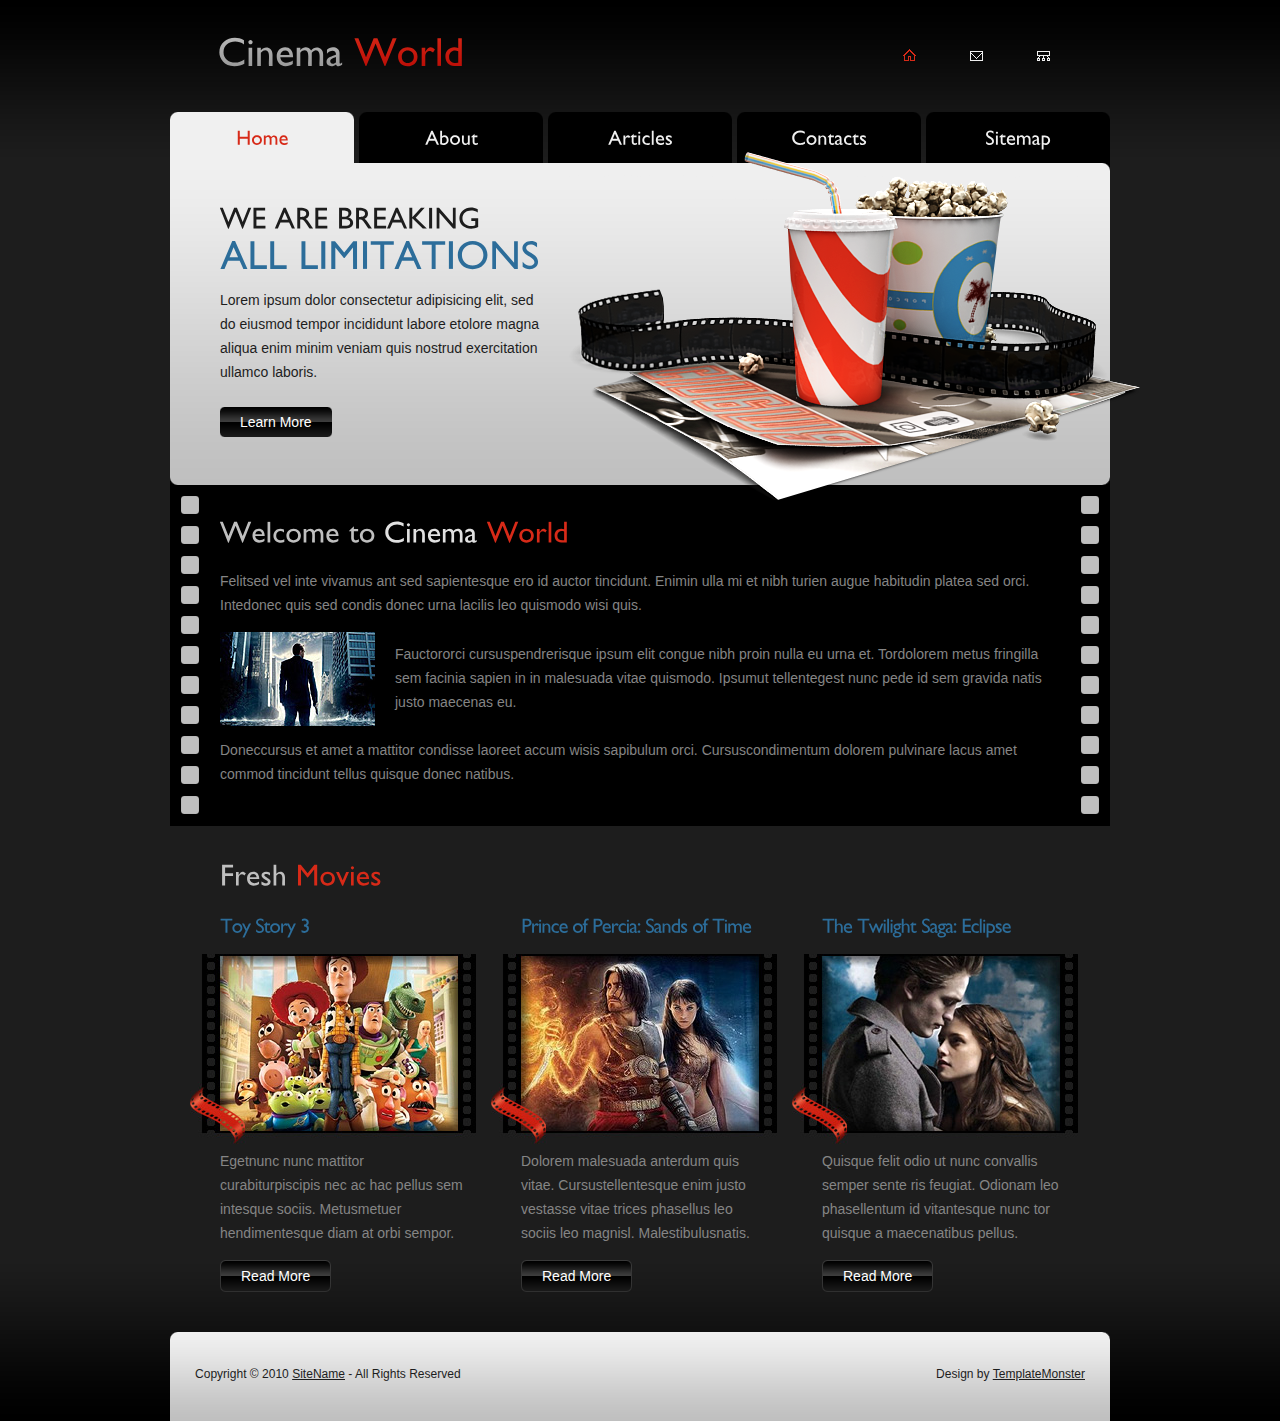
<file: cinema-world/index.html>
<!DOCTYPE html PUBLIC "-//W3C//DTD XHTML 1.0 Strict//EN" "http://www.w3.org/TR/xhtml1/DTD/xhtml1-strict.dtd">
<html xmlns="http://www.w3.org/1999/xhtml">
<head>
<title>Cinema World</title>
<meta http-equiv="Content-Type" content="text/html; charset=utf-8" />
<link href="css/style.css" rel="stylesheet" type="text/css" />
<script src="js/jquery-1.4.2.min.js" type="text/javascript"></script>
<script src="js/cufon-yui.js" type="text/javascript"></script>
<script src="js/cufon-replace.js" type="text/javascript"></script>
<script src="js/Gill_Sans_400.font.js" type="text/javascript"></script>
<script src="js/script.js" type="text/javascript"></script>
<!--[if lt IE 7]>
<script type="text/javascript" src="js/ie_png.js"></script>
<script type="text/javascript">ie_png.fix('.png, .link1 span, .link1');</script>
<link href="css/ie6.css" rel="stylesheet" type="text/css" />
<![endif]-->
</head>
<body id="page1">
<!-- START PAGE SOURCE -->
<div class="tail-top">
  <div class="tail-bottom">
    <div id="main">
      <div id="header">
        <div class="row-1">
          <div class="fleft"><a href="#">Cinema <span>World</span></a></div>
          <ul>
            <li><a href="#"><img src="images/icon1-act.gif" alt="" /></a></li>
            <li><a href="#"><img src="images/icon2.gif" alt="" /></a></li>
            <li><a href="#"><img src="images/icon3.gif" alt="" /></a></li>
          </ul>
        </div>
        <div class="row-2">
          <ul>
            <li><a href="index.html" class="active">Home</a></li>
            <li><a href="about-us.html">About</a></li>
            <li><a href="articles.html">Articles</a></li>
            <li><a href="contact-us.html">Contacts</a></li>
            <li class="last"><a href="sitemap.html">Sitemap</a></li>
          </ul>
        </div>
      </div>
      <div id="content">
        <div id="slogan">
          <div class="image png"></div>
          <div class="inside">
            <h2>We are breaking<span>All Limitations</span></h2>
            <p>Lorem ipsum dolor consectetur adipisicing elit, sed do eiusmod tempor incididunt labore etolore magna aliqua enim minim veniam quis nostrud exercitation ullamco laboris.</p>
            <div class="wrapper"><a href="#" class="link1"><span><span>Learn More</span></span></a></div>
          </div>
        </div>
        <div class="box">
          <div class="border-right">
            <div class="border-left">
              <div class="inner">
                <h3>Welcome to <b>Cinema</b> <span>World</span></h3>
                <p>Felitsed vel inte vivamus ant sed sapientesque ero id auctor tincidunt. Enimin ulla mi et nibh turien augue habitudin platea sed orci. Intedonec quis sed condis donec urna lacilis leo quismodo wisi quis.</p>
                <div class="img-box1"><img src="images/1page-img1.jpg" alt="" />Fauctororci cursuspendrerisque ipsum elit congue nibh proin nulla eu urna et. Tordolorem metus fringilla sem facinia sapien in in malesuada vitae quismodo. Ipsumut tellentegest nunc pede id sem gravida natis justo maecenas eu. </div>
                <p>Doneccursus et amet a mattitor condisse laoreet accum wisis sapibulum orci. Cursuscondimentum dolorem pulvinare lacus amet commod tincidunt tellus quisque donec natibus.</p>
              </div>
            </div>
          </div>
        </div>
        <div class="content">
          <h3>Fresh <span>Movies</span></h3>
          <ul class="movies">
            <li>
              <h4>Toy Story 3</h4>
              <img src="images/1page-img2.jpg" alt="" />
              <p>Egetnunc nunc mattitor curabiturpiscipis nec ac hac pellus sem intesque sociis. Metusmetuer hendimentesque diam at orbi sempor.</p>
              <div class="wrapper"><a href="#" class="link2"><span><span>Read More</span></span></a></div>
            </li>
            <li>
              <h4>Prince of Percia: Sands of Time</h4>
              <img src="images/1page-img3.jpg" alt="" />
              <p>Dolorem malesuada anterdum quis vitae. Cursustellentesque enim justo vestasse vitae trices phasellus leo sociis leo magnisl. Malestibulusnatis. </p>
              <div class="wrapper"><a href="#" class="link2"><span><span>Read More</span></span></a></div>
            </li>
            <li class="last">
              <h4>The Twilight Saga: Eclipse</h4>
              <img src="images/1page-img4.jpg" alt="" />
              <p>Quisque felit odio ut nunc convallis semper sente ris feugiat. Odionam leo phasellentum id vitantesque nunc tor quisque a maecenatibus pellus.</p>
              <div class="wrapper"><a href="#" class="link2"><span><span>Read More</span></span></a></div>
            </li>
            <li class="clear">&nbsp;</li>
          </ul>
        </div>
      </div>
      <div id="footer">
        <div class="left">
          <div class="right">
            <div class="footerlink">
              <p class="lf">Copyright &copy; 2010 <a href="#">SiteName</a> - All Rights Reserved</p>
              <p class="rf">Design by <a href="http://www.templatemonster.com/">TemplateMonster</a></p>
              <div style="clear:both;"></div>
            </div>
          </div>
        </div>
      </div>
    </div>
  </div>
</div>
<script type="text/javascript"> Cufon.now(); </script>
<!-- END PAGE SOURCE -->
</body>
</html>
</file>
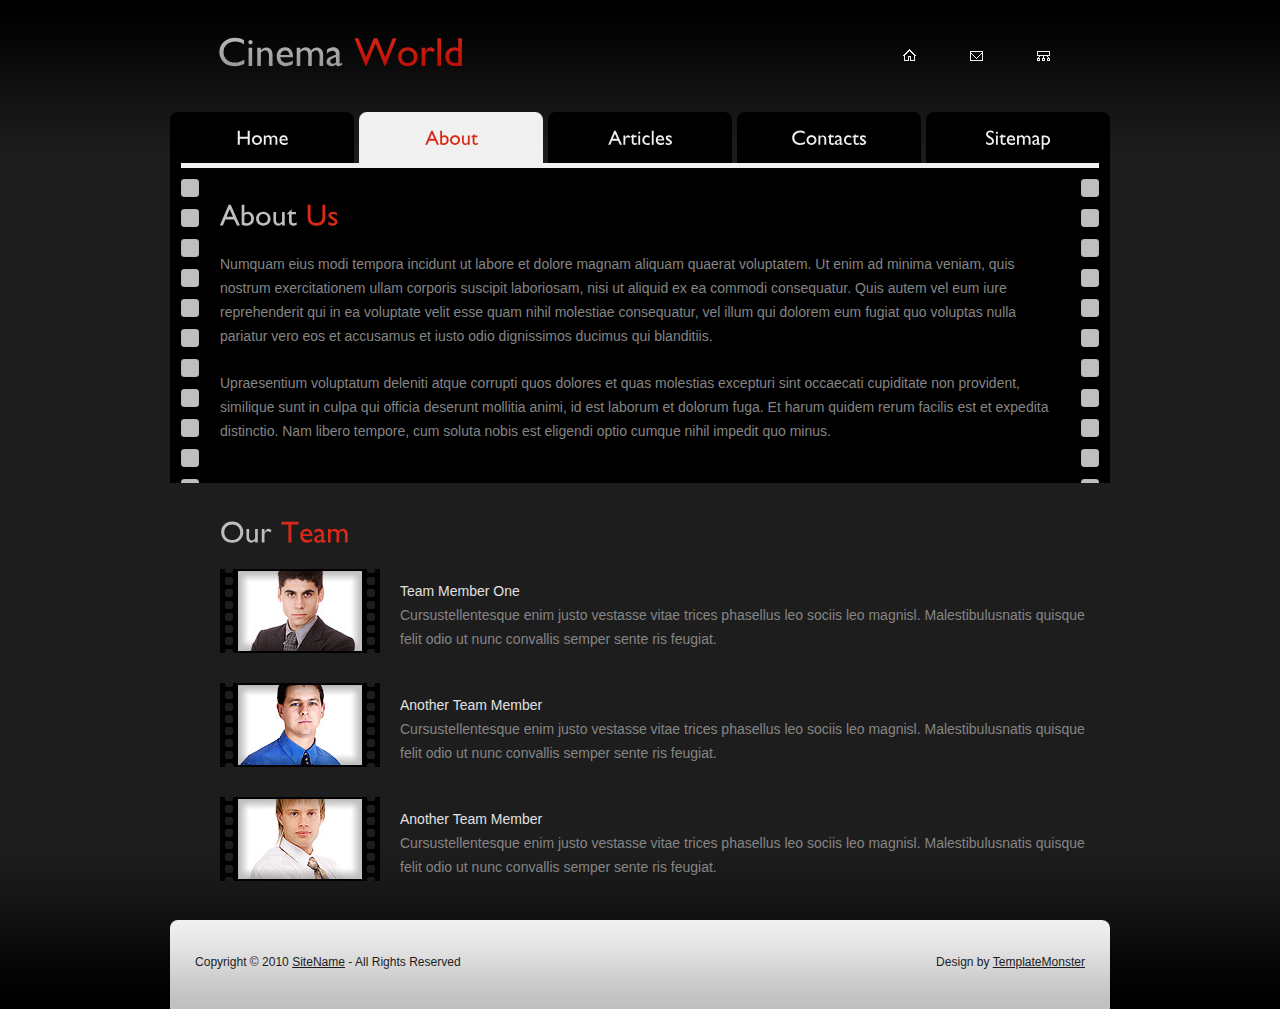
<file: cinema-world/about-us.html>
<!DOCTYPE html PUBLIC "-//W3C//DTD XHTML 1.0 Strict//EN" "http://www.w3.org/TR/xhtml1/DTD/xhtml1-strict.dtd">
<html xmlns="http://www.w3.org/1999/xhtml">
<head>
<title>Cinema World | About Us</title>
<meta http-equiv="Content-Type" content="text/html; charset=utf-8" />
<link href="css/style.css" rel="stylesheet" type="text/css" />
<script src="js/jquery-1.4.2.min.js" type="text/javascript"></script>
<script src="js/cufon-yui.js" type="text/javascript"></script>
<script src="js/cufon-replace.js" type="text/javascript"></script>
<script src="js/Gill_Sans_400.font.js" type="text/javascript"></script>
<script src="js/script.js" type="text/javascript"></script>
<!--[if lt IE 7]>
<script type="text/javascript" src="js/ie_png.js"></script>
<script type="text/javascript">ie_png.fix('.png, .link1 span, .link1');</script>
<link href="css/ie6.css" rel="stylesheet" type="text/css" />
<![endif]-->
</head>
<body id="page2">
<!-- START PAGE SOURCE -->
<div class="tail-top">
  <div class="tail-bottom">
    <div id="main">
      <div id="header">
        <div class="row-1">
          <div class="fleft"><a href="#">Cinema <span>World</span></a></div>
          <ul>
            <li><a href="#"><img src="images/icon1.gif" alt="" /></a></li>
            <li><a href="#"><img src="images/icon2.gif" alt="" /></a></li>
            <li><a href="#"><img src="images/icon3.gif" alt="" /></a></li>
          </ul>
        </div>
        <div class="row-2">
          <ul>
            <li><a href="index.html">Home</a></li>
            <li><a href="about-us.html" class="active">About</a></li>
            <li><a href="articles.html">Articles</a></li>
            <li><a href="contact-us.html">Contacts</a></li>
            <li class="last"><a href="sitemap.html">Sitemap</a></li>
          </ul>
        </div>
      </div>
      <div id="content">
        <div class="line-hor"></div>
        <div class="box">
          <div class="border-right">
            <div class="border-left">
              <div class="inner">
                <h3>About <span>Us</span></h3>
                <p class="p1">Numquam eius modi tempora incidunt ut labore et dolore magnam aliquam quaerat voluptatem. Ut enim ad minima veniam, quis nostrum exercitationem ullam corporis suscipit laboriosam, nisi ut aliquid ex ea commodi consequatur. Quis autem vel eum iure reprehenderit qui in ea voluptate velit esse quam nihil molestiae consequatur, vel illum qui dolorem eum fugiat quo voluptas nulla pariatur vero eos et accusamus et iusto odio dignissimos ducimus qui blanditiis.</p>
                <p>Upraesentium voluptatum deleniti atque corrupti quos dolores et quas molestias excepturi sint occaecati cupiditate non provident, similique sunt in culpa qui officia deserunt mollitia animi, id est laborum et dolorum fuga. Et harum quidem rerum facilis est et expedita distinctio. Nam libero tempore, cum soluta nobis est eligendi optio cumque nihil impedit quo minus.</p>
              </div>
            </div>
          </div>
        </div>
        <div class="content">
          <h3>Our <span>Team</span></h3>
          <ul class="list">
            <li><img src="images/2page-img1.jpg" alt="" /><a href="#">Team Member One</a><br />
              Cursustellentesque enim justo vestasse vitae trices phasellus leo sociis leo magnisl. Malestibulusnatis quisque felit odio ut nunc convallis semper sente ris feugiat.</li>
            <li><img src="images/2page-img2.jpg" alt="" /><a href="#">Another Team Member</a><br />
              Cursustellentesque enim justo vestasse vitae trices phasellus leo sociis leo magnisl. Malestibulusnatis quisque felit odio ut nunc convallis semper sente ris feugiat.</li>
            <li><img src="images/2page-img3.jpg" alt="" /><a href="#">Another Team Member</a><br />
              Cursustellentesque enim justo vestasse vitae trices phasellus leo sociis leo magnisl. Malestibulusnatis quisque felit odio ut nunc convallis semper sente ris feugiat.</li>
          </ul>
        </div>
      </div>
      <div id="footer">
        <div class="left">
          <div class="right">
            <div class="footerlink">
              <p class="lf">Copyright &copy; 2010 <a href="#">SiteName</a> - All Rights Reserved</p>
              <p class="rf">Design by <a href="http://www.templatemonster.com/">TemplateMonster</a></p>
              <div style="clear:both;"></div>
            </div>
          </div>
        </div>
      </div>
    </div>
  </div>
</div>
<script type="text/javascript"> Cufon.now(); </script>
<!-- END PAGE SOURCE -->
</body>
</html>
</file>
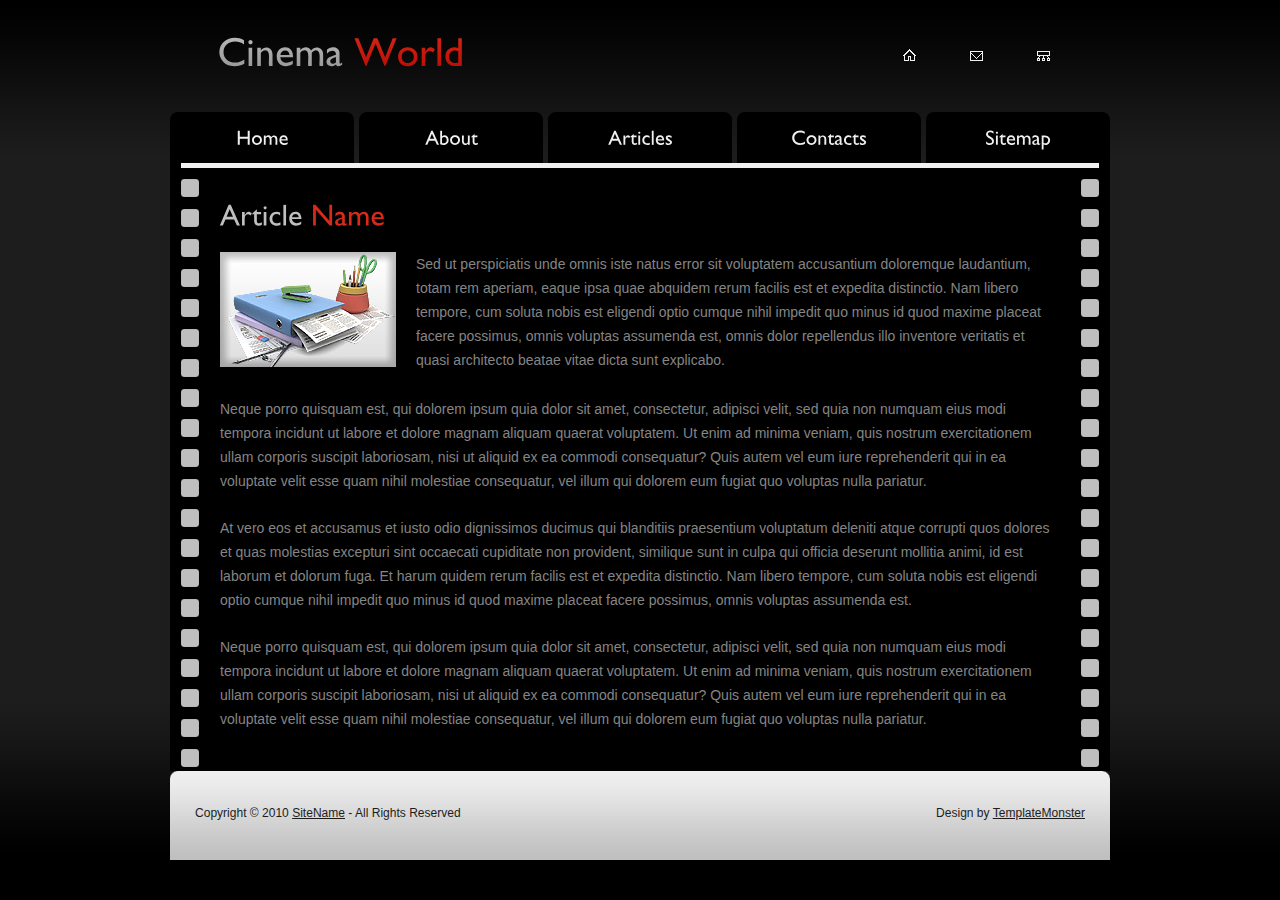
<file: cinema-world/article.html>
<!DOCTYPE html PUBLIC "-//W3C//DTD XHTML 1.0 Strict//EN" "http://www.w3.org/TR/xhtml1/DTD/xhtml1-strict.dtd">
<html xmlns="http://www.w3.org/1999/xhtml">
<head>
<title>Cinema World | Article</title>
<meta http-equiv="Content-Type" content="text/html; charset=utf-8" />
<link href="css/style.css" rel="stylesheet" type="text/css" />
<script src="js/jquery-1.4.2.min.js" type="text/javascript"></script>
<script src="js/cufon-yui.js" type="text/javascript"></script>
<script src="js/cufon-replace.js" type="text/javascript"></script>
<script src="js/Gill_Sans_400.font.js" type="text/javascript"></script>
<script src="js/script.js" type="text/javascript"></script>
<!--[if lt IE 7]>
<script type="text/javascript" src="js/ie_png.js"></script>
<script type="text/javascript">ie_png.fix('.png, .link1 span, .link1');</script>
<link href="css/ie6.css" rel="stylesheet" type="text/css" />
<![endif]-->
</head>
<body id="page4">
<!-- START PAGE SOURCE -->
<div class="tail-top">
  <div class="tail-bottom">
    <div id="main">
      <div id="header">
        <div class="row-1">
          <div class="fleft"><a href="#">Cinema <span>World</span></a></div>
          <ul>
            <li><a href="#"><img src="images/icon1.gif" alt="" /></a></li>
            <li><a href="#"><img src="images/icon2.gif" alt="" /></a></li>
            <li><a href="#"><img src="images/icon3.gif" alt="" /></a></li>
          </ul>
        </div>
        <div class="row-2">
          <ul>
            <li><a href="index.html">Home</a></li>
            <li><a href="about-us.html">About</a></li>
            <li><a href="articles.html">Articles</a></li>
            <li><a href="contact-us.html">Contacts</a></li>
            <li class="last"><a href="sitemap.html">Sitemap</a></li>
          </ul>
        </div>
      </div>
      <div id="content">
        <div class="line-hor"></div>
        <div class="box">
          <div class="border-right">
            <div class="border-left">
              <div class="inner">
                <h3>Article <span>Name</span></h3>
                <div class="img-box1 alt"><img src="images/4page-img.jpg" alt="" />Sed ut perspiciatis unde omnis iste natus error sit voluptatem accusantium doloremque laudantium, totam rem aperiam, eaque ipsa quae abquidem rerum facilis est et expedita distinctio. Nam libero tempore, cum soluta nobis est eligendi optio cumque nihil impedit quo minus id quod maxime placeat facere possimus, omnis voluptas assumenda est, omnis dolor repellendus illo inventore veritatis et quasi architecto beatae vitae dicta sunt explicabo.</div>
                <p class="p1">Neque porro quisquam est, qui dolorem ipsum quia dolor sit amet, consectetur, adipisci velit, sed quia non numquam eius modi tempora incidunt ut labore et dolore magnam aliquam quaerat voluptatem. Ut enim ad minima veniam, quis nostrum exercitationem ullam corporis suscipit laboriosam, nisi ut aliquid ex ea commodi consequatur? Quis autem vel eum iure reprehenderit qui in ea voluptate velit esse quam nihil molestiae consequatur, vel illum qui dolorem eum fugiat quo voluptas nulla pariatur. </p>
                <p class="p1">At vero eos et accusamus et iusto odio dignissimos ducimus qui blanditiis praesentium voluptatum deleniti atque corrupti quos dolores et quas molestias excepturi sint occaecati cupiditate non provident, similique sunt in culpa qui officia deserunt mollitia animi, id est laborum et dolorum fuga. Et harum quidem rerum facilis est et expedita distinctio. Nam libero tempore, cum soluta nobis est eligendi optio cumque nihil impedit quo minus id quod maxime placeat facere possimus, omnis voluptas assumenda est.</p>
                <p>Neque porro quisquam est, qui dolorem ipsum quia dolor sit amet, consectetur, adipisci velit, sed quia non numquam eius modi tempora incidunt ut labore et dolore magnam aliquam quaerat voluptatem. Ut enim ad minima veniam, quis nostrum exercitationem ullam corporis suscipit laboriosam, nisi ut aliquid ex ea commodi consequatur? Quis autem vel eum iure reprehenderit qui in ea voluptate velit esse quam nihil molestiae consequatur, vel illum qui dolorem eum fugiat quo voluptas nulla pariatur. </p>
              </div>
            </div>
          </div>
        </div>
      </div>
      <div id="footer">
        <div class="left">
          <div class="right">
            <div class="footerlink">
              <p class="lf">Copyright &copy; 2010 <a href="#">SiteName</a> - All Rights Reserved</p>
              <p class="rf">Design by <a href="http://www.templatemonster.com/">TemplateMonster</a></p>
              <div style="clear:both;"></div>
            </div>
          </div>
        </div>
      </div>
    </div>
  </div>
</div>
<script type="text/javascript"> Cufon.now(); </script>
<!-- END PAGE SOURCE -->
</body>
</html>
</file>
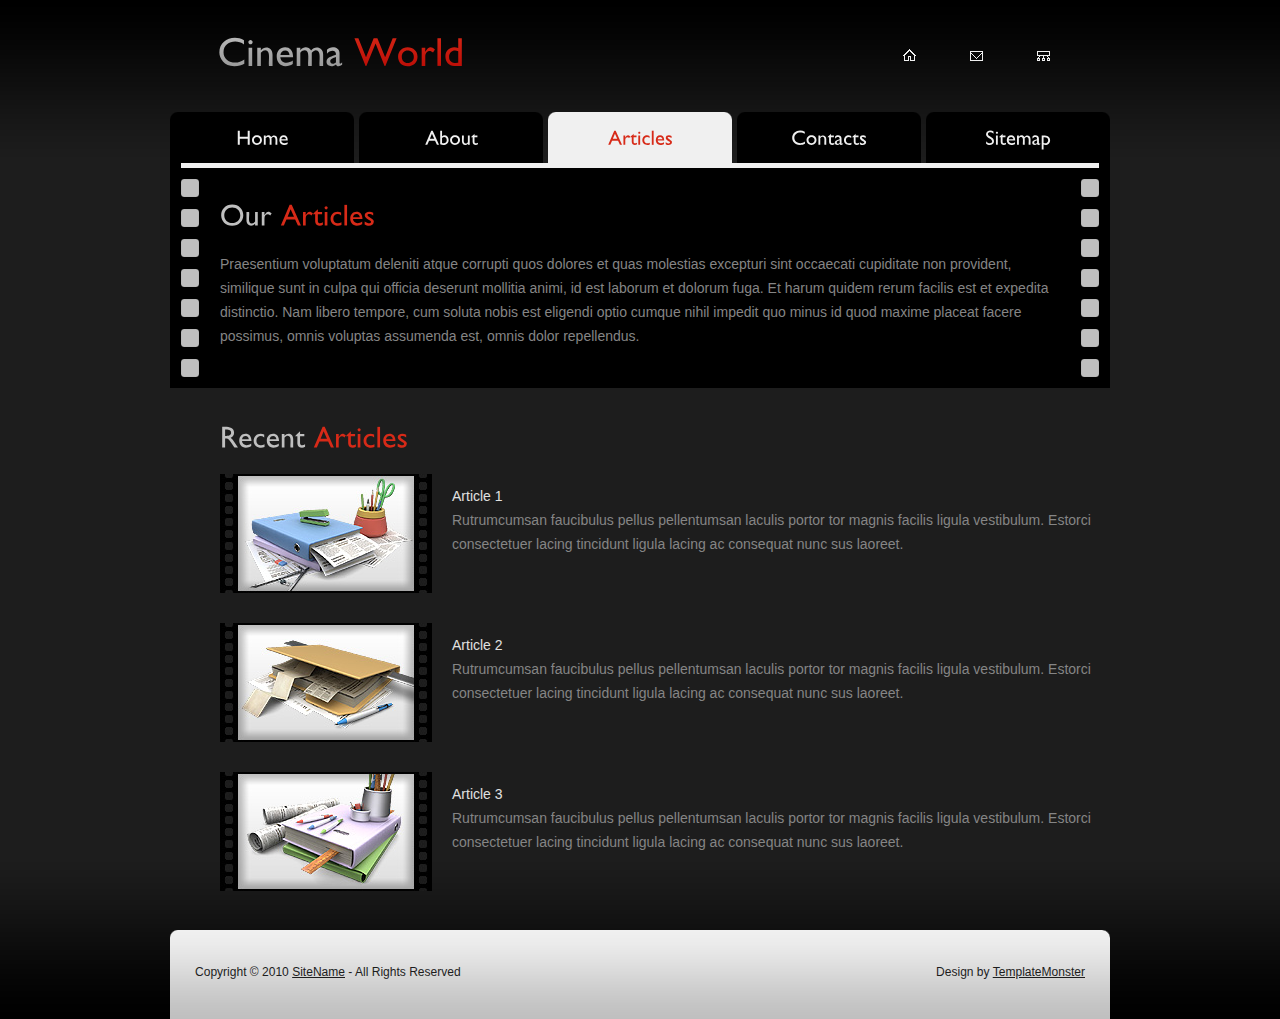
<file: cinema-world/articles.html>
<!DOCTYPE html PUBLIC "-//W3C//DTD XHTML 1.0 Strict//EN" "http://www.w3.org/TR/xhtml1/DTD/xhtml1-strict.dtd">
<html xmlns="http://www.w3.org/1999/xhtml">
<head>
<title>Cinema World | Articles</title>
<meta http-equiv="Content-Type" content="text/html; charset=utf-8" />
<link href="css/style.css" rel="stylesheet" type="text/css" />
<script src="js/jquery-1.4.2.min.js" type="text/javascript"></script>
<script src="js/cufon-yui.js" type="text/javascript"></script>
<script src="js/cufon-replace.js" type="text/javascript"></script>
<script src="js/Gill_Sans_400.font.js" type="text/javascript"></script>
<script src="js/script.js" type="text/javascript"></script>
<!--[if lt IE 7]>
<script type="text/javascript" src="js/ie_png.js"></script>
<script type="text/javascript">ie_png.fix('.png, .link1 span, .link1');</script>
<link href="css/ie6.css" rel="stylesheet" type="text/css" />
<![endif]-->
</head>
<body id="page3">
<!-- START PAGE SOURCE -->
<div class="tail-top">
  <div class="tail-bottom">
    <div id="main">
      <div id="header">
        <div class="row-1">
          <div class="fleft"><a href="#">Cinema <span>World</span></a></div>
          <ul>
            <li><a href="#"><img src="images/icon1.gif" alt="" /></a></li>
            <li><a href="#"><img src="images/icon2.gif" alt="" /></a></li>
            <li><a href="#"><img src="images/icon3.gif" alt="" /></a></li>
          </ul>
        </div>
        <div class="row-2">
          <ul>
            <li><a href="index.html">Home</a></li>
            <li><a href="about-us.html">About</a></li>
            <li><a href="articles.html" class="active">Articles</a></li>
            <li><a href="contact-us.html">Contacts</a></li>
            <li class="last"><a href="sitemap.html">Sitemap</a></li>
          </ul>
        </div>
      </div>
      <div id="content">
        <div class="line-hor"></div>
        <div class="box">
          <div class="border-right">
            <div class="border-left">
              <div class="inner">
                <h3>Our <span>Articles</span></h3>
                <p>Praesentium voluptatum deleniti atque corrupti quos dolores et quas molestias excepturi sint occaecati cupiditate non provident, similique sunt in culpa qui officia deserunt mollitia animi, id est laborum et dolorum fuga. Et harum quidem rerum facilis est et expedita distinctio. Nam libero tempore, cum soluta nobis est eligendi optio cumque nihil impedit quo minus id quod maxime placeat facere possimus, omnis voluptas assumenda est, omnis dolor repellendus.</p>
              </div>
            </div>
          </div>
        </div>
        <div class="content">
          <h3>Recent <span>Articles</span></h3>
          <ul class="list">
            <li><img src="images/3page-img1.jpg" alt="" /><a href="article.html">Article 1</a><br />
              Rutrumcumsan faucibulus pellus pellentumsan laculis portor tor magnis facilis ligula vestibulum. Estorci consectetuer lacing tincidunt ligula lacing ac consequat nunc sus laoreet.</li>
            <li><img src="images/3page-img2.jpg" alt="" /><a href="#">Article 2</a><br />
              Rutrumcumsan faucibulus pellus pellentumsan laculis portor tor magnis facilis ligula vestibulum. Estorci consectetuer lacing tincidunt ligula lacing ac consequat nunc sus laoreet.</li>
            <li><img src="images/3page-img3.jpg" alt="" /><a href="#">Article 3</a><br />
              Rutrumcumsan faucibulus pellus pellentumsan laculis portor tor magnis facilis ligula vestibulum. Estorci consectetuer lacing tincidunt ligula lacing ac consequat nunc sus laoreet.</li>
          </ul>
        </div>
      </div>
      <div id="footer">
        <div class="left">
          <div class="right">
            <div class="footerlink">
              <p class="lf">Copyright &copy; 2010 <a href="#">SiteName</a> - All Rights Reserved</p>
              <p class="rf">Design by <a href="http://www.templatemonster.com/">TemplateMonster</a></p>
              <div style="clear:both;"></div>
            </div>
          </div>
        </div>
      </div>
    </div>
  </div>
</div>
<script type="text/javascript"> Cufon.now(); </script>
<!-- END PAGE SOURCE -->
</body>
</html>
</file>
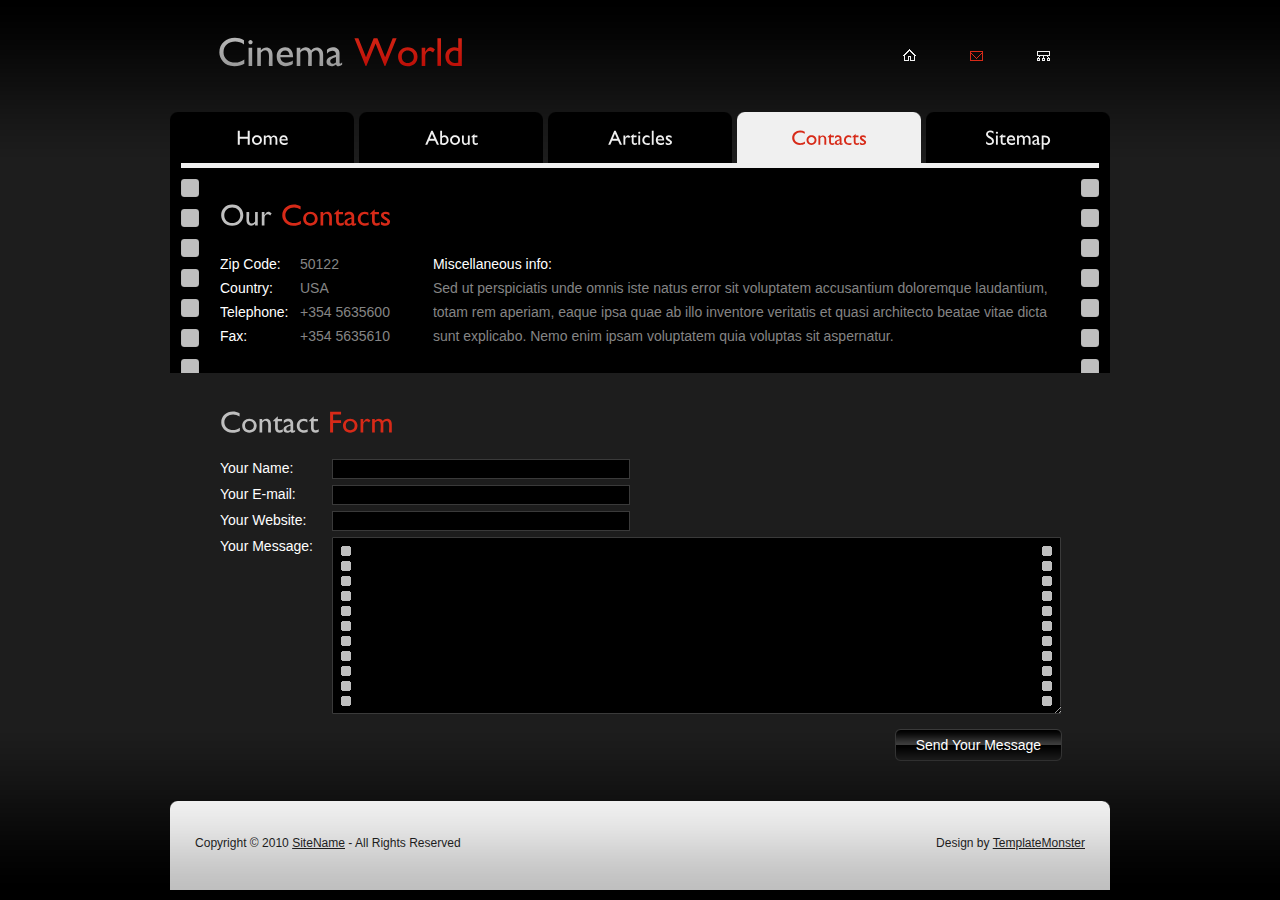
<file: cinema-world/contact-us.html>
<!DOCTYPE html PUBLIC "-//W3C//DTD XHTML 1.0 Strict//EN" "http://www.w3.org/TR/xhtml1/DTD/xhtml1-strict.dtd">
<html xmlns="http://www.w3.org/1999/xhtml">
<head>
<title>Cinema World | Contact Us</title>
<meta http-equiv="Content-Type" content="text/html; charset=utf-8" />
<link href="css/style.css" rel="stylesheet" type="text/css" />
<script src="js/jquery-1.4.2.min.js" type="text/javascript"></script>
<script src="js/cufon-yui.js" type="text/javascript"></script>
<script src="js/cufon-replace.js" type="text/javascript"></script>
<script src="js/Gill_Sans_400.font.js" type="text/javascript"></script>
<script src="js/script.js" type="text/javascript"></script>
<!--[if lt IE 7]>
<script type="text/javascript" src="js/ie_png.js"></script>
<script type="text/javascript">ie_png.fix('.png, .link1 span, .link1');</script>
<link href="css/ie6.css" rel="stylesheet" type="text/css" />
<![endif]-->
</head>
<body id="page5">
<!-- START PAGE SOURCE -->
<div class="tail-top">
  <div class="tail-bottom">
    <div id="main">
      <div id="header">
        <div class="row-1">
          <div class="fleft"><a href="#">Cinema <span>World</span></a></div>
          <ul>
            <li><a href="#"><img src="images/icon1.gif" alt="" /></a></li>
            <li><a href="#"><img src="images/icon2-act.gif" alt="" /></a></li>
            <li><a href="#"><img src="images/icon3.gif" alt="" /></a></li>
          </ul>
        </div>
        <div class="row-2">
          <ul>
            <li><a href="index.html">Home</a></li>
            <li><a href="about-us.html">About</a></li>
            <li><a href="articles.html">Articles</a></li>
            <li><a href="contact-us.html" class="active">Contacts</a></li>
            <li class="last"><a href="sitemap.html">Sitemap</a></li>
          </ul>
        </div>
      </div>
      <div id="content">
        <div class="line-hor"></div>
        <div class="box">
          <div class="border-right">
            <div class="border-left">
              <div class="inner">
                <h3>Our <span>Contacts</span></h3>
                <div class="address">
                  <div class="fleft"><span>Zip Code:</span>50122<br />
                    <span>Country:</span>USA<br />
                    <span>Telephone:</span>+354 5635600<br />
                    <span>Fax:</span>+354 5635610</div>
                  <div class="extra-wrap"><span>Miscellaneous info:</span><br />
                    Sed ut perspiciatis unde omnis iste natus error sit voluptatem accusantium doloremque laudantium, totam rem aperiam, eaque ipsa quae ab illo inventore veritatis et quasi architecto beatae vitae dicta sunt explicabo. Nemo enim ipsam voluptatem quia voluptas sit aspernatur.</div>
                </div>
              </div>
            </div>
          </div>
        </div>
        <div class="content">
          <h3>Contact <span>Form</span></h3>
          <form id="contacts-form" action="#">
            <fieldset>
              <div class="field">
                <label>Your Name:</label>
                <input type="text" value=""/>
              </div>
              <div class="field">
                <label>Your E-mail:</label>
                <input type="text" value=""/>
              </div>
              <div class="field">
                <label>Your Website:</label>
                <input type="text" value=""/>
              </div>
              <div class="field">
                <label>Your Message:</label>
                <textarea cols="1" rows="1"></textarea>
              </div>
              <div class="wrapper"> <a href="#" class="link2"> <span> <span>Send Your Message</span> </span> </a> </div>
            </fieldset>
          </form>
        </div>
      </div>
      <div id="footer">
        <div class="left">
          <div class="right">
            <div class="footerlink">
              <p class="lf">Copyright &copy; 2010 <a href="#">SiteName</a> - All Rights Reserved</p>
              <p class="rf">Design by <a href="http://www.templatemonster.com/">TemplateMonster</a></p>
              <div style="clear:both;"></div>
            </div>
          </div>
        </div>
      </div>
    </div>
  </div>
</div>
<script type="text/javascript"> Cufon.now(); </script>
<!-- END PAGE SOURCE -->
</body>
</html>
</file>
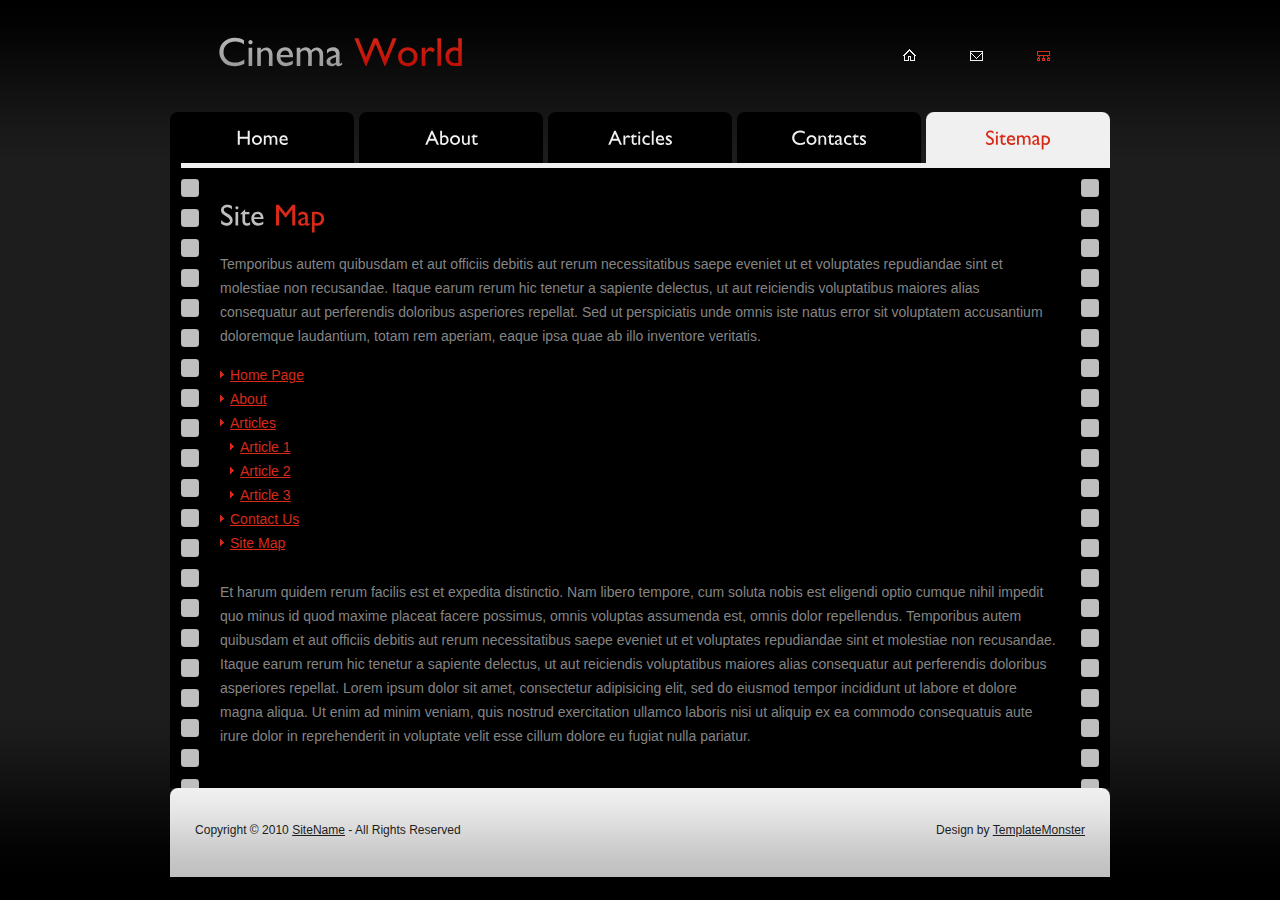
<file: cinema-world/sitemap.html>
<!DOCTYPE html PUBLIC "-//W3C//DTD XHTML 1.0 Strict//EN" "http://www.w3.org/TR/xhtml1/DTD/xhtml1-strict.dtd">
<html xmlns="http://www.w3.org/1999/xhtml">
<head>
<title>Cinema World | Sitemap</title>
<meta http-equiv="Content-Type" content="text/html; charset=utf-8" />
<link href="css/style.css" rel="stylesheet" type="text/css" />
<script src="js/jquery-1.4.2.min.js" type="text/javascript"></script>
<script src="js/cufon-yui.js" type="text/javascript"></script>
<script src="js/cufon-replace.js" type="text/javascript"></script>
<script src="js/Gill_Sans_400.font.js" type="text/javascript"></script>
<script src="js/script.js" type="text/javascript"></script>
<!--[if lt IE 7]>
<script type="text/javascript" src="js/ie_png.js"></script>
<script type="text/javascript">ie_png.fix('.png, .link1 span, .link1');</script>
<link href="css/ie6.css" rel="stylesheet" type="text/css" />
<![endif]-->
</head>
<body id="page6">
<!-- START PAGE SOURCE -->
<div class="tail-top">
  <div class="tail-bottom">
    <div id="main">
      <div id="header">
        <div class="row-1">
          <div class="fleft"><a href="#">Cinema <span>World</span></a></div>
          <ul>
            <li><a href="#"><img src="images/icon1.gif" alt="" /></a></li>
            <li><a href="#"><img src="images/icon2.gif" alt="" /></a></li>
            <li><a href="#"><img src="images/icon3-act.gif" alt="" /></a></li>
          </ul>
        </div>
        <div class="row-2">
          <ul>
            <li><a href="index.html">Home</a></li>
            <li><a href="about-us.html">About</a></li>
            <li><a href="articles.html">Articles</a></li>
            <li><a href="contact-us.html">Contacts</a></li>
            <li class="last"><a href="sitemap.html" class="active">Sitemap</a></li>
          </ul>
        </div>
      </div>
      <div id="content">
        <div class="line-hor"></div>
        <div class="box">
          <div class="border-right">
            <div class="border-left">
              <div class="inner">
                <h3>Site <span>Map</span></h3>
                <p>Temporibus autem quibusdam et aut officiis debitis aut rerum necessitatibus saepe eveniet ut et voluptates repudiandae sint et molestiae non recusandae. Itaque earum rerum hic tenetur a sapiente delectus, ut aut reiciendis voluptatibus maiores alias consequatur aut perferendis doloribus asperiores repellat. Sed ut perspiciatis unde omnis iste natus error sit voluptatem accusantium doloremque laudantium, totam rem aperiam, eaque ipsa quae ab illo inventore veritatis.</p>
                <ul class="sitemap-list">
                  <li><a href="#">Home Page</a></li>
                  <li><a href="#">About</a></li>
                  <li><a href="#">Articles</a>
                    <ul>
                      <li><a href="article.html">Article 1</a></li>
                      <li><a href="#">Article 2</a></li>
                      <li><a href="#">Article 3</a></li>
                    </ul>
                  </li>
                  <li><a href="#">Contact Us</a></li>
                  <li><a href="#">Site Map</a></li>
                </ul>
                <p>Et harum quidem rerum facilis est et expedita distinctio. Nam libero tempore, cum soluta nobis est eligendi optio cumque nihil impedit quo minus id quod maxime placeat facere possimus, omnis voluptas assumenda est, omnis dolor repellendus. Temporibus autem quibusdam et aut officiis debitis aut rerum necessitatibus saepe eveniet ut et voluptates repudiandae sint et molestiae non recusandae. Itaque earum rerum hic tenetur a sapiente delectus, ut aut reiciendis voluptatibus maiores alias consequatur aut perferendis doloribus asperiores repellat. Lorem ipsum dolor sit amet, consectetur adipisicing elit, sed do eiusmod tempor incididunt ut labore et dolore magna aliqua. Ut enim ad minim veniam, quis nostrud exercitation ullamco laboris nisi ut aliquip ex ea commodo consequatuis aute irure dolor in reprehenderit in voluptate velit esse cillum dolore eu fugiat nulla pariatur.</p>
              </div>
            </div>
          </div>
        </div>
      </div>
      <div id="footer">
        <div class="left">
          <div class="right">
            <div class="footerlink">
              <p class="lf">Copyright &copy; 2010 <a href="#">SiteName</a> - All Rights Reserved</p>
              <p class="rf">Design by <a href="http://www.templatemonster.com/">TemplateMonster</a></p>
              <div style="clear:both;"></div>
            </div>
          </div>
        </div>
      </div>
    </div>
  </div>
</div>
<script type="text/javascript"> Cufon.now(); </script>
<!-- END PAGE SOURCE -->
</body>
</html>
</file>
<file: cinema-world/css/style.css>
* {
	margin:0;
	padding:0;
}
html, body {
	min-width:940px;
}
body {
	background:#000;
	font-family:Arial, Helvetica, sans-serif;
	font-size:100%;
	line-height:1em;
	color:#858585;
}
object {
	vertical-align:top;
	outline:none;
}
input, textarea, select {
	font-family:Arial, Helvetica, sans-serif;
	font-size:1em;
	vertical-align:middle;
	font-weight:normal;
}
fieldset {
	border:0;
}
p {
	margin:0;
	padding:0;
}
img {
	border:0;
	vertical-align:top;
	text-align:left;
}
ul, ol {
	list-style:none;
}
#main {
	width:940px;
	margin:0 auto;
	font-size:0.875em;
}
#header {
	height:171px;
	margin-bottom:-8px;
}
.fleft {
	float:left;
}
.fright {
	float:right;
}
.col-1, .col-2, .col-3 {
	float:left;
}
.clear {
	clear:both;
}
.alignright {
	text-align:right;
}
.aligncenter {
	text-align:center;
}
.wrapper {
	width:100%;
	overflow:hidden;
}
.extra-wrap {
	overflow:hidden;
}
.container {
	width:100%;
}
.tail-top {
	background:url(../images/tail-top.gif) left top repeat-x #1d1d1d;
}
.tail-bottom {
	background:url(../images/tail-bottom.gif) left bottom repeat-x;
}
#contacts-form {
	clear:right;
	width:842px;
	overflow:hidden;
}
#contacts-form fieldset {
	border:none;
	float:left;
}
#contacts-form .field {
	clear:both;
}
#contacts-form label {
	float:left;
	width:112px !important;
	width:109px;
	line-height:18px;
	padding-bottom:8px;
	color:#fff;
}
#contacts-form input {
	width:293px;
	padding:1px 0 1px 3px;
	background:#000;
	border:1px solid #3a3a3a;
	color:#fff;
}
#contacts-form textarea {
	width:674px;
	height:174px;
	padding:2px 28px 1px 28px;
	background:url(../images/textarea-bg.gif) no-repeat left top;
	border:0;
	color:#fff;
	margin-bottom:15px;
	overflow:auto;
}
#contacts-form .link2 {
	float:right;
}
.movies {
	width:100%;
}
.movies li {
	float:left;
	width:286px;
	margin-right:15px;
}
.movies li.last {
	margin-right:0;
}
.movies li.clear {
	float:none;
	width:auto;
	margin:0;
	font-size:0;
	line-height:0;
}
.movies li img {
	margin-left:-30px;
	position:relative;
}
.movies li p {
	margin:5px 0 15px 0;
	padding-right:40px;
}
.movies li p span {
	color:#fff;
}
.list {
	margin-top:-30px;
}
.list li {
	width:100%;
	overflow:hidden;
	vertical-align:top;
	line-height:1.714em;
	padding-top:40px;
}
.list li img {
	float:left;
	margin:-10px 20px 0 0;
}
.list li a {
	text-decoration:none;
}
.list li a:hover {
	color:#d72a18;
}
.sitemap-list {
	padding-bottom:25px;
}
.sitemap-list li {
	padding:0 0 0 10px;
	line-height:1.714em;
	background:url(../images/arrow.gif) no-repeat left 8px;
}
.sitemap-list li a {
	color:#d72a18;
}
.img-box1 {
	width:100%;
	overflow:hidden;
	line-height:1.714em;
	padding:10px 0 12px 0;
}
.img-box1.alt {
	padding-top:0;
	padding-bottom:25px;
}
.img-box1.alt img {
	margin-top:0;
}
.img-box1 img {
	float:left;
	margin:-10px 20px 0 0;
}
p {
	margin-bottom:15px;
	line-height:1.714em;
}
.p1 {
	margin-bottom:23px;
}
.address {
	width:100%;
	overflow:hidden;
	line-height:1.714em;
}
.address span {
	color:#fff;
}
.address .fleft {
	padding-right:43px !important;
	padding-right:40px;
}
.address .fleft span {
	float:left;
	width:80px !important;
	width:77px;
}
a {
	color:#e1e1e1;
	outline:none;
}
a:hover {
	text-decoration:none;
}
h2 {
	font-size:30px;
	line-height:1.2em;
	color:#1d1d1d;
	text-transform:uppercase;
	margin-bottom:12px;
}
h2 span {
	display:block;
	font-size:40px;
	color:#2c6d9a;
}
h3 {
	font-size:30px;
	line-height:1.2em;
	color:#bfbfbf;
	margin-bottom:20px;
}
h3 b {
	color:#e1e1e1;
	font-weight:normal;
}
h3 span {
	color:#d72a18;
}
h4 {
	font-size:20px;
	line-height:1.2em;
	letter-spacing:-1px;
	color:#2c6d9a;
	margin-bottom:18px;
}
.link1 {
	display:block;
	float:left;
	background:url(../images/link1-right.png) no-repeat right top;
	color:#fff;
	text-decoration:none;
	line-height:1em;
	cursor:pointer;
}
.link1:hover span {
	text-decoration:underline;
}
.link1 span {
	display:block;
	float:left;
	padding:0 5px;
	background:url(../images/link1-left.png) no-repeat left top;
}
.link1 span span {
	display:block;
	background:url(../images/link1-tail.gif) repeat-x left top;
	padding:8px 15px;
}
.link2 {
	display:block;
	float:left;
	background:url(../images/link2-right.gif) no-repeat right top;
	color:#fff;
	cursor:pointer;
	text-decoration:none;
	line-height:1em;
}
.link2:hover span {
	text-decoration:underline;
}
.link2 span {
	display:block;
	float:left;
	padding:0 6px;
	background:url(../images/link2-left.gif) no-repeat left top;
}
.link2 span span {
	display:block;
	background:url(../images/link2-tail.gif) repeat-x left top;
	padding:9px 15px 10px 15px;
}
.line-hor {
	overflow:hidden;
	font-size:0;
	line-height:0;
	width:918px;
	height:8px;
	margin-left:11px;
	background:url(../images/line-hor.gif) repeat-x left top;
	z-index:1;
	position:relative;
}
.box {
	background:#000;
	width:100%;
	margin-top:-3px;
}
.box .border-left {
	background:url(../images/border-left.gif) repeat-y left top;
}
.box .border-right {
	background:url(../images/border-right.gif) repeat-y right top;
}
.box .inner {
	padding:28px 50px 25px 50px;
}
#header .row-1 {
	height:112px;
	width:100%;
	overflow:hidden;
}
#header .row-1 .fleft {
	font-size:40px;
	line-height:1.2em;
	padding:26px 0 0 47px;
}
#header .row-1 .fleft a {
	text-decoration:none;
}
#header .row-1 ul {
	padding:49px 60px 0 0;
	float:right;
}
#header .row-1 ul li {
	float:left;
	padding-left:54px;
}
#header .row-2 {
	height:51px;
}
#header .row-2 ul {
	width:100%;
	overflow:hidden;
}
#header .row-2 ul li {
	float:left;
	font-size:20px;
	line-height:2.4em;
	margin-right:5px;
	background-color:#000;
}
#header .row-2 ul li.last {
	margin-right:0;
}
#header .row-2 ul li a {
	text-decoration:none;
	color:#f0f0f0;
	width:184px;
	height:56px;
	float:left;
	background-image:url(../images/nav-bg.gif);
	background-repeat:no-repeat;
	background-position:0 0;
	text-align:center;
}
#header .row-2 ul li a:hover, #header .row-2 ul li a.active {
	color:#d72a18;
	background-image:url(../images/nav-act.gif);
}
#content .content {
	padding:30px 0 39px 50px;
}
.inner_copy, .inner_copy a {
	border:0;
	float:right;
	background:#f00;
	color:#f00;
	width:50%;
	line-height:10px;
	font-size:10px;
	margin:-50% 0 0 0;
	overflow:hidden;
	padding:0;
}
#slogan {
	width:940px;
	height:322px;
	position:relative;
	background:url(../images/banner-bg.gif) no-repeat left top;
	color:#1d1d1d;
}
#slogan .image {
	position:absolute;
	right:-30px;
	top:-11px;
	z-index:100;
	width:572px;
	height:348px;
	background:url(../images/banner-img.png) no-repeat left top;
}
#slogan p {
	margin-bottom:23px;
}
#slogan .inside {
	padding:36px 0 0 50px;
	width:320px;
}
#page1 #content .box {
	margin:0;
}
#page1 #header .row-2 ul li a {
	height:59px;
}
#page1 #header .row-2 ul li.last a:hover {
	position:relative;
	z-index:2;
}
#footer {
	background:url(../images/footer-tail.gif) repeat-x left top #bfbfbf;
	color:#1d1d1d;
	font-size:.86em;
	line-height:1.667em;
	text-align:center;
}
#footer .left {
	background:url(../images/footer-left.gif) no-repeat left top;
}
#footer .right {
	min-height:89px;
	height:auto !important;
	height:89px;
	background:url(../images/footer-right.gif) no-repeat right top;
	text-align:center;
}
#footer .footerlink {
	padding:35px 25px;
}
.footerlink p {
	margin:0;
	padding:0;
	line-height:normal;
	white-space:nowrap;
	text-indent:inherit;
	color:#1d1d1d;
}
.footerlink a {
	color:#1d1d1d;
	font-weight:normal;
	margin:0;
	padding:0;
	border:none;
	text-decoration:underline;
	background-color:transparent;
}
.footerlink a:hover {
	color:#1d1d1d;
	background-color:transparent;
	text-decoration:none;
}
.footerlink .lf {
	float:left;
}
.footerlink .rf {
	float:right;
}
a {
	outline:none;
}
</file>
<file: cinema-world/css/ie6.css>
.extra-wrap {
	zoom:1;
}
</file>
